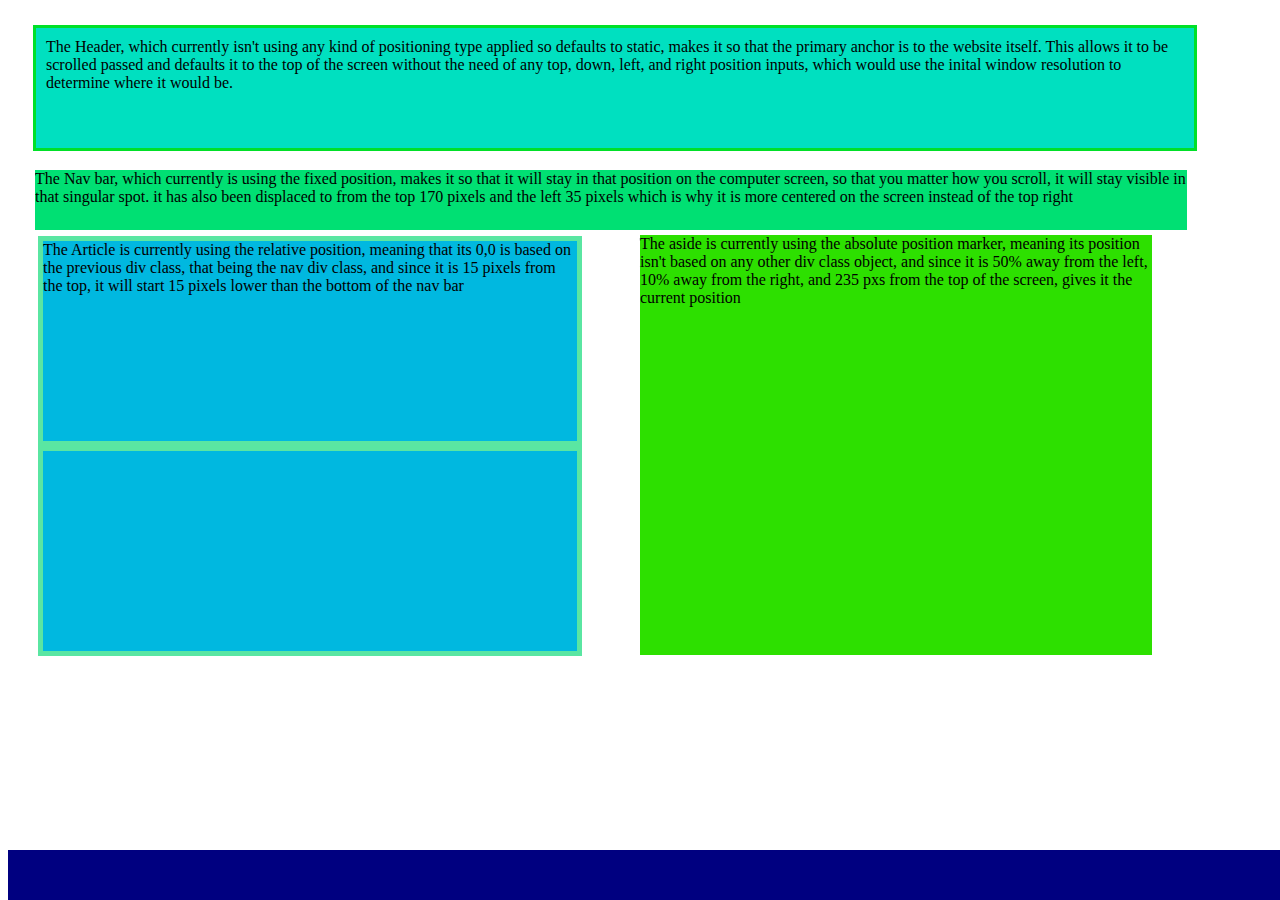
<file: index.html>
<!DOCTYPE html>
<html lang="en">
<head>
    <meta charset="UTF-8">
    <meta name="viewport" content="width=device-width, initial-scale=1.0">
    <title>Document</title>
    <link rel="stylesheet" href = "Holy_Grail_Format.css">
</head>
<body>
        <header>The Header, which currently isn't using any kind of positioning type applied so defaults to static, 
            makes it so that the primary anchor is to the website itself. This allows it to be scrolled passed and 
            defaults it to the top of the screen without the need of any top, down, left, and right position inputs, 
            which would use the inital window resolution to determine where it would be.</header>
    
        <nav>The Nav bar, which currently is using the fixed position, makes it so that it will stay in that position on the 
            computer screen, so that you matter how you scroll, it will stay visible in that singular spot. it has also been
            displaced to from the top 170 pixels and the left 35 pixels which is why it is more centered on the screen
            instead of the top right
        </nav>
    
        <div>
    
            <div class="articles">
    
                <article>The Article is currently using the relative position, meaning that its 0,0 is based on the previous div class, 
                    that being the nav div class, and since it is 15 pixels from the top, it will start 15 pixels lower than
                the bottom of the nav bar</article>
    
                <article></article>
    
            </div>
    
        <aside>The aside is currently using the absolute position marker, meaning its position isn't based on any other
            div class object, and since it is 50% away from the left, 10% away from the right, and 235 pxs from the top of
            the screen, gives it the current position 
        </aside>
    
        </div>
    
        <footer></footer>
</body>
</html>
</file>
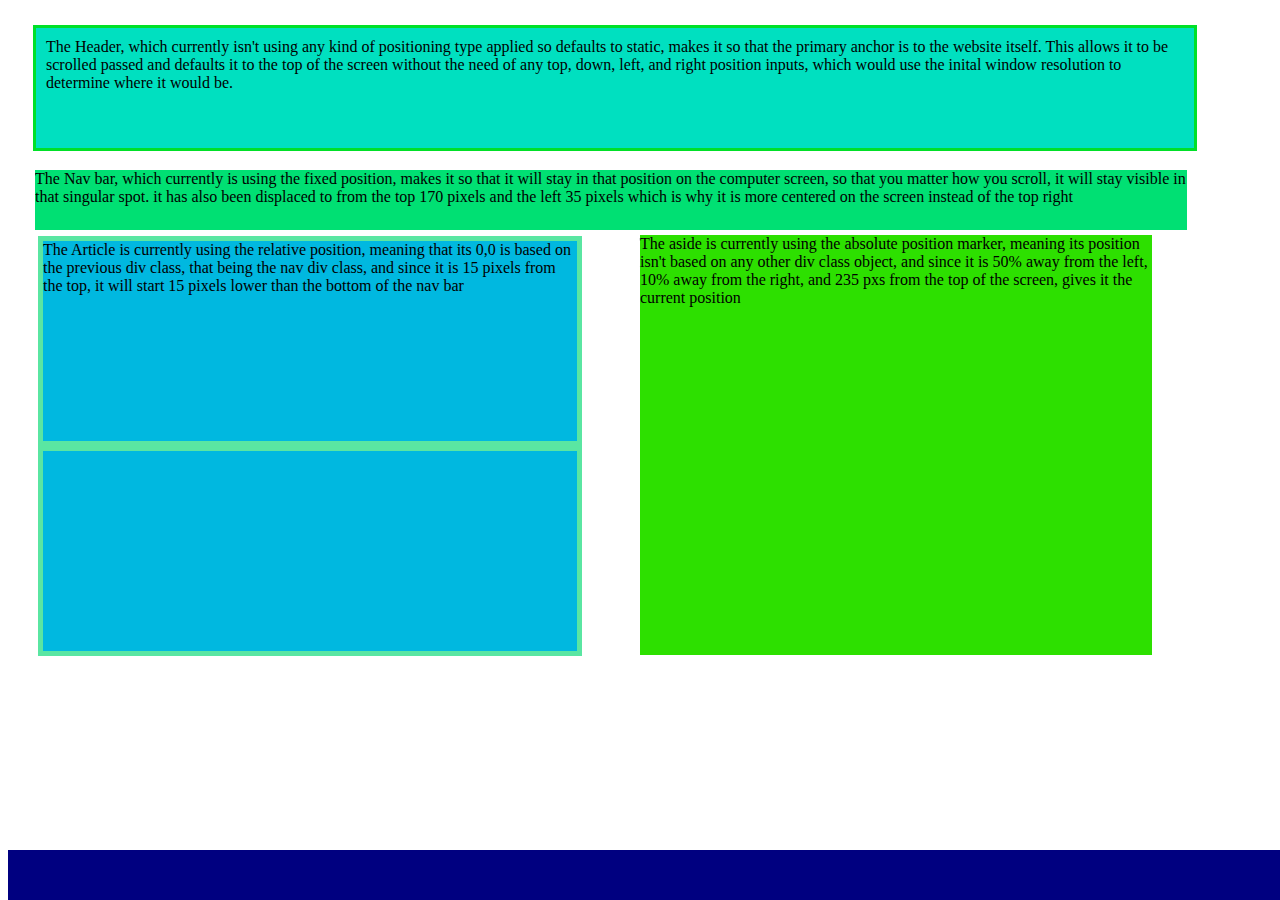
<file: HolyGrailFormat.html>
<!DOCTYPE html>
<html lang="en">
<head>
    <meta charset="UTF-8">
    <meta name="viewport" content="width=device-width, initial-scale=1.0">
    <title>Document</title>
    <link rel="stylesheet" href = "Holy_Grail_Format.css">
</head>
<body>
        <header>The Header, which currently isn't using any kind of positioning type applied so defaults to static, 
            makes it so that the primary anchor is to the website itself. This allows it to be scrolled passed and 
            defaults it to the top of the screen without the need of any top, down, left, and right position inputs, 
            which would use the inital window resolution to determine where it would be.</header>
    
        <nav>The Nav bar, which currently is using the fixed position, makes it so that it will stay in that position on the 
            computer screen, so that you matter how you scroll, it will stay visible in that singular spot. it has also been
            displaced to from the top 170 pixels and the left 35 pixels which is why it is more centered on the screen
            instead of the top right
        </nav>
    
        <div>
    
            <div class="articles">
    
                <article>The Article is currently using the relative position, meaning that its 0,0 is based on the previous div class, 
                    that being the nav div class, and since it is 15 pixels from the top, it will start 15 pixels lower than
                the bottom of the nav bar</article>
    
                <article></article>
    
            </div>
    
        <aside>The aside is currently using the absolute position marker, meaning its position isn't based on any other
            div class object, and since it is 50% away from the left, 10% away from the right, and 235 pxs from the top of
            the screen, gives it the current position 
        </aside>
    
        </div>
    
        <footer></footer>
</body>
</html>
</file>
<file: Holy_Grail_Format.css>
header {

            width: 90%;

            height: 100px;

            background-color: #00E0C0;

            border: 3px solid #00E028;

            padding: 10px;

            margin: 25px;

        }



        nav {

            position: fixed;

            width: 90%;

            height: 60px;

            background-color: #00E073;

            position: fixed;

            top: 170px;

            left: 35px;

        }



        article {

            width: 65%;

            height: 200px;

            background-color: #00B8E0;

            border: 5px solid#5AE6A2;

            position: relative;

            top: 15px;

        }



        aside {

            width: 40%;

            height: 420px;

            background-color: #2DE000;

            position: absolute;

            left: 50%;

            right: 10%;

            top: 235px;

        }



        footer {

            width: 100%;

            height: 50px;

            background-color: navy;

            position: fixed;

            bottom: 0px;

        }



        .articles {

            position: relative;

            left: 30px;

            top: 45px;

            width: 65%;

            height: 70%;

        }
</file>
